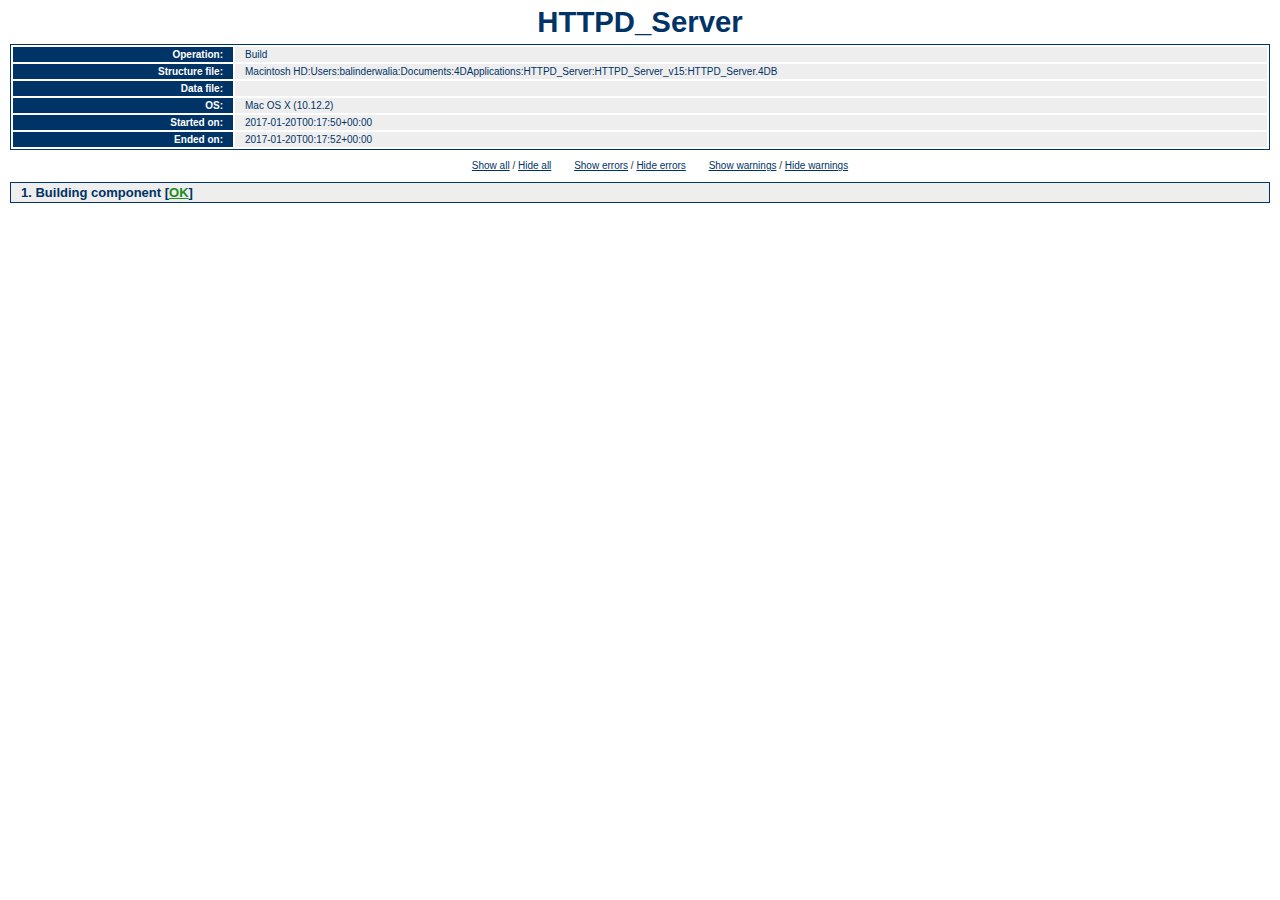
<file: HTTPD_Server_v15/Logs/BuildApp.log.html>
<!DOCTYPE HTML PUBLIC "-//W3C//DTD HTML 4.01//EN" "http://www.w3.org/TR/html4/strict.dtd">
<html>
<head>
<META http-equiv="Content-Type" content="text/html; charset=UTF-8">
<title>4D Maintenance and Security Center Log</title>
<style type="text/css">
                    html
                    {
                        text-align: center;
                    }
                    body  
                    { 
                        background: #fff; 
                        color: #333;
                        text-align: left;
                        font-size: 11pt;
                        font-family: Verdana, Helvetica, sans-serif; 
                        margin: 0px; 
                        padding: 0px; 
                    }
                    a, a:visited 
                    {
                        color: #036;
                    }
                    h1 
                    {
                        color: #036;
                        margin: 5px auto;
                    }
                    h2
                    {
                        font-size: small;
                        font-weight: bold;
                        color: #036;
                        padding: 2px 10px;
                        border: 1px solid #036;
                        background-color: #eee;
                    }
                    h3
                    {
                        display: list-item;
                        list-style-type: square;
                        list-style-position: inside;
                        margin: 0;
                        padding-bottom: 3px;
                        font-size: small;
                        font-weight: normal;
                    }
                    table
                    {
                        text-align: left;
                        border: 1px solid #036;
                        width: 100%;
                    }
                    td, th
                    {
                        padding: 2px 10px;
                        font-size: x-small;
                    }
                    #header
                    {
                        margin: 0 10px;
                        text-align: center;
                    }
                    #header ul#menu
                    {
                        font-size: x-small;
                        list-style-type: none;
                    }
                    #header ul#menu li
                    {
                        display: inline;
                        padding: 5px 10px;
                    }
                    #contents
                    {
                        margin: 0 10px;
                    }
                    table#summary, table.move
                    {
                        color: #036;
                    }
                    table#summary tr td, table.move tr td
                    {
                        background-color: #eee;
                    }
                    table#summary tr td:first-child, table.move tr td:first-child 
                    {
                        font-weight: bold;
                        width: 200px;
                        background-color: #036;
                        color: #fff;
                        text-align: right;
                    }
					b.canceled
					{
						font-weight: bold;
						color: forestgreen;
					}
                    .operations
                    {
                        display: block;
                        margin: 0;
                        padding: 0;
                    }
                    .hidden
                    {
                        display: none;
                    }
                    .operation
                    {
                        display: block;
                        margin: 0;
                        margin-left: 20px;
                    }
                    a.ok, a.ok:visited, .ok
                    {
                        color: forestgreen;
                    }
                    a.error, a.error:visited 
                    {
                        color: #f00;
                    }
                    a.warning, a.warning:visited
                    {
                        color: #f4ae36; 
                    }
                    h3 b.ok
                    {
                        font-weight: normal;
                    }
                    ul.errorsAndWarnings
                    {
                        list-style-type: none;
                        border: 1px dotted #036;
                        margin: 0;
                        padding: 2px 10px;
                        font-size: x-small;
                    }
                    li.error
                    {
                        margin: 2px 0;
                        border-left: 5px solid #f00;
                        padding-left: 5px;
                    }
                    li.warning
                    {
                        margin: 2px 0;
                        padding-left: 5px;
                        border-left: 5px solid #f4ae36;
                    }
                </style>
<script type="text/javascript">
<!--
                        
                            function display(calque)
                            { 
                                if(document.getElementById(calque).className == "operations hidden")
                                    document.getElementById(calque).className = "operations";
                                else 
                                    document.getElementById(calque).style.display = document.getElementById(calque).style.display == "none" ? "block" : "none";
                            }
                            
                            function showAll()
                            {
                                var x = document.getElementsByTagName('div');
                                for (i = 0 ; i < x.length ; i++)
                                {
                                    if(x[i].className == "operations hidden")
                                       x[i].className = "operations";
                                       
                                    else if(x[i].className == "operation hidden")
                                       x[i].className = "operation"; 
                                    
                                    if(x[i].className == "operations" || x[i].className == "operations" )
                                        x[i].style.display = "block"; 
                                }
                                showErrorsOrWarnings('error');
                                showErrorsOrWarnings('warning');
                            }
                            
                            function hideAll()
                            {
                                var x = document.getElementsByTagName('div');
                                for (i = 0 ; i < x.length ; i++)
                                    if(x[i].className == "operations" || x[i].className == "operations")
                                        x[i].style.display = "none"; 
                                hideErrorsOrWarnings('error');
                                hideErrorsOrWarnings('warning');
                            }
                            
                            function showErrorsOrWarnings(errorsOrWarnings)
                            {
                                var x = document.getElementsByTagName('li');
                                var y = '';
                                for (i = 0 ; i < x.length ; i++)
                                    if(x[i].className == errorsOrWarnings)
                                    {
                                        y = x[i].parentNode;
                                        while(y.className == "errorsAndWarnings" || y.className == "operation" || y.className == "operations")
                                        {
                                            y.style.display = "block";
                                            y = y.parentNode;
                                        }
                                    }
                            }
                            
                            function hideErrorsOrWarnings(errorsOrWarnings)
                            {
                                var x = document.getElementsByTagName('li');
                                for (i = 0 ; i < x.length ; i++)
                                {
                                    if(x[i].className == errorsOrWarnings)
                                    {
                                        x[i].parentNode.style.display = "none"; 
                                    }
                                }
                            }
                         
                    --></script>
</head>
<body>
<div id="header">
<h1>HTTPD_Server</h1>
<table id="summary">
<tr>
<td>Operation:</td><td>Build</td>
</tr>
<tr>
<td>Structure file:</td><td>Macintosh HD:Users:balinderwalia:Documents:4DApplications:HTTPD_Server:HTTPD_Server_v15:HTTPD_Server.4DB</td>
</tr>
<tr>
<td>Data file:</td><td></td>
</tr>
<tr>
<td>OS: </td><td>Mac OS X (10.12.2)</td>
</tr>
<tr>
<td>Started on: </td><td>2017-01-20T00:17:50+00:00</td>
</tr>
<tr>
<td>Ended on: </td><td>2017-01-20T00:17:52+00:00</td>
</tr>
</table>
<ul id="menu">
<li>
<a href="#" onclick="showAll();">Show all</a> / <a href="#" onclick="hideAll();">Hide all</a>
</li>
<li>
<a href="#" onclick="showErrorsOrWarnings('error');">Show errors</a> / <a href="#" onclick="hideErrorsOrWarnings('error');">Hide errors</a>
</li>
<li>
<a href="#" onclick="showErrorsOrWarnings('warning');">Show warnings</a> / <a href="#" onclick="hideErrorsOrWarnings('warning');">Hide warnings</a>
</li>
</ul>
</div>
<div id="contents">
<!--Verify-->
<h2>1. Building component [<a href="#N0x26354200N0x263b0690" onclick="display('N0x26354200N0x263b0690');" class="ok">OK</a>]</h2>
<div id="N0x26354200N0x263b0690" class="operations hidden">
<div class="operation">
<h3>Start compilation [2017-01-20T00:17:50] [<b class="ok">OK</b>]</h3>
</div>
<div class="operation">
<h3>Start copying files : Macintosh HD:Users:balinderwalia:Documents:4DApplications:HTTPD_Server:HTTPD_Server_Build:Components:HTTPD_Server.4dbase:HTTPD_Server.4DC [<b class="ok">OK</b>]</h3>
</div>
<div class="operation">
<h3>End copying files : Macintosh HD:Users:balinderwalia:Documents:4DApplications:HTTPD_Server:HTTPD_Server_Build:Components:HTTPD_Server.4dbase:HTTPD_Server.4DC [<b class="ok">OK</b>]</h3>
</div>
<div class="operation">
<h3>End compilation [2017-01-20T00:17:52] [<b class="ok">OK</b>]</h3>
</div>
</div>
</div>
</body>
</html>
</file>
